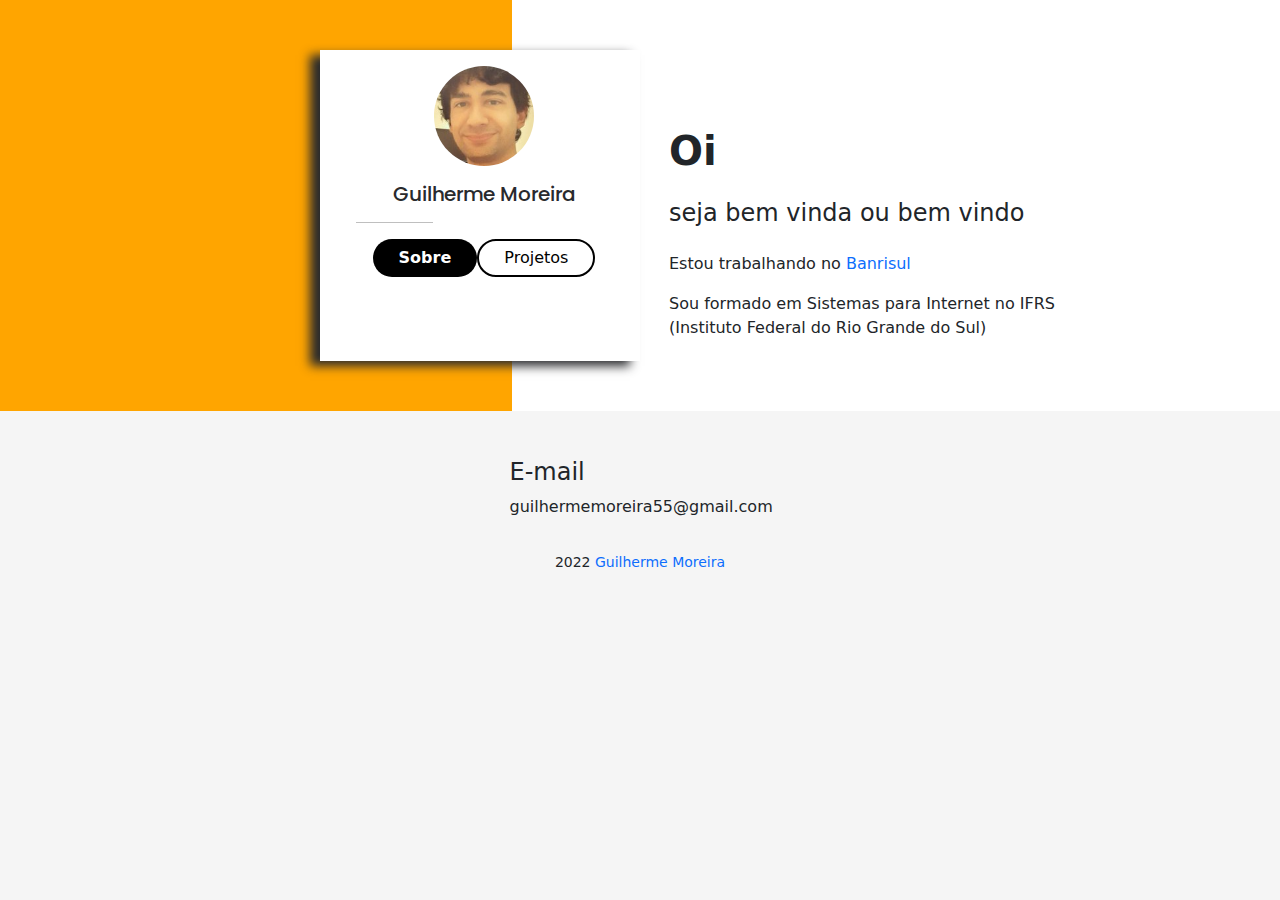
<file: index.html>
<!DOCTYPE html>
<html lang="pt-BR">

<head>
    <meta charset="UTF-8">
    <meta http-equiv="X-UA-Compatible" content="IE=edge">
    <meta name="viewport" content="width=device-width, initial-scale=1.0">
    <title>Guilherme Moreira</title>
    <link rel="preconnect" href="https://fonts.gstatic.com">
    <link href="https://fonts.googleapis.com/css2?family=Poppins:wght@600&display=swap" rel="stylesheet">
    <link rel="stylesheet" href="https://pro.fontawesome.com/releases/v5.10.0/css/all.css"
        integrity="sha384-AYmEC3Yw5cVb3ZcuHtOA93w35dYTsvhLPVnYs9eStHfGJvOvKxVfELGroGkvsg+p" crossorigin="anonymous" />
    <link rel="stylesheet" href="./css/bootstrap.css">
    <link rel="stylesheet" href="./css/styles.css">
</head>

<body>
    <div class="container-fluid container-linear">
        <div class="row container-card">
            <div class="offset-lg-3 col-md-3 col-lg-3 card-col">
                <div class="card card-perfil">
                    <div class="img-card-perfil">
                        <img src="./images/eu.jpg" alt="Foto de perfil" class="card-image mx-auto d-block">
                    </div>
                    <div class="card-body">
                        <h5 class="text-center card-title" id="nome-no-html"></h5>
                        <hr class="hr">
                        <p class="text-center" id="cargo-no-html">
                        </p>
                        <div class="botoes-card">
                            <button onclick="clickNoSobre()" class="btn mr-1" id="btn-sobre">Sobre</a>
                                <button onclick="clickNoProjetos()" class="btn ml-1 btn-card"
                                    id="btn-projeto">Projetos</button>
                        </div>
                        <div class="icon-redes-sociais">
                            <div class="links-redes-sociais mt-2">
                                <a href="https://www.linkedin.com/in/guilhermeinf/" target="_blank">
                                    <i class="fab fa-linkedin"></i>
                                </a>
                                <a href="https://github.com/guismoreira" target="_blank">
                                    <i class="fab fa-github"></i>
                                </a>
                                <a href="https://www.instagram.com/o_guismoreira" target="_blank">
                                    <i class="fab fa-instagram"></i>
                                </a>
                                <!--
                                <a href="https://www.behance.net/guismoreira" target="_blank">
                                    <i class="fab fa-behance"></i>
                                </a>
                                <a href="https://medium.com/@guismoreira" target="_blank">
                                    <i class="fab fa-medium"></i>
                                </a>
                                 -->
                            </div>
                        </div>
                    </div>
                </div>
            </div>

            <div class="col-md-6 col-lg-6 text-body">
                <div class="text" id="texto-1">
                    <h1 class="title-text">Oi</h1>
                    <h4 class="title-subtitle">seja bem vinda ou bem vindo</h4>
                    <p>Estou trabalhando no <a href="https://banrisul.com.br" target="_blank">Banrisul</a></p>
                    <p>Sou formado em Sistemas para Internet no IFRS (Instituto Federal do Rio Grande do Sul)</p>

                </div>

                <div class="text" id="texto-2">
                    <h1 class="title-text">Projetos</h1>
                    <h4 class="title-subtitle">Alguns projetos que trabalhei</h4>
                    <p>
                        <a target="_blank" href="https://nuxt-app-user.netlify.app/">Site de login e cadastro
                            implementado com NuxtJS (framework do Vue)</a><br><br>
                        <a target="_blank" href="https://orion-services.dev/">Projeto da bolsa de iniciação científica,
                            liderado
                            pelo professor Rodrigo Prestes Machado, consiste em criar um sistema de aprendizagem
                            colaborativa</a>
                    </p><br>
                    <p>Os demais projetos estão no <a target="_blank" href="https://github.com/guismoreira">github</a>
                    </p>
                </div>
            </div>
        </div>
    </div>
    <footer class="container">
        <div class="row" id="footer-elementos">
            <div class="col-md-3 col-lg-3">
                <h4> </h4>
                <p> </p>
            </div>
            <div class="col-md-3 col-lg-3">
                <div class="email">
                    <h4>E-mail</h4>
                    <p>guilhermemoreira55@gmail.com</p>
                </div>
            </div>
            <div class="col-md-3 col-lg-3">


            </div>
        </div>
        </div>
        <div class="row text-center mb-2">
            <div class="col-lg-12 col-md-12">
                <small>2022 <a href="#">Guilherme Moreira</a></small>
            </div>
        </div>
    </footer>


    <script src="./js/index.js"></script>
</body>

</html>
</file>
<file: css/styles.css>
body {
    background-color: #f5f5f5;
}

.container-card {
    padding: 50px 0px 50px 0px;
    margin-bottom: 2em;
}

.img-perfil-card {
    display: flex;
    justify-content: center;
}

.card-title {
    font-family: 'Poppins';
}

.hr {
    height: 1px;
    background-color: black;
    width: 30%;
}

.card-image {
    height: 100px;
    width: 100px;
    border-radius: 50%;
    margin-top: 1em;
}

.card-perfil {
    background-color: orange !important;
    box-shadow: 0px 0px 5px #f5f5f5;
}

.botoes-card {
    display: flex;
    justify-content: center;
}

#btn-sobre {
    border-radius: 20px;
    padding: 5px 25px;
    background-color: black !important;
    font-weight: 600;
    color: #fff !important;
}

#btn-projeto {
    border: 2px solid black;
    border-radius: 20px;
    padding: 5px 25px;
    font-weight: 600px;
}

.icon-redes-sociais {
    text-align: center;
    padding: 10px;
}

.title-text {
    margin-top: 1em;
    font-weight: 600;
}

.title-subtitle {
    margin: 1em 0;
}

.text {
    padding: 5px 17px;
}

.links-redes-sociais {
    text-decoration: none;
}

.links-redes-sociais i {
    color: black;
    font-size: 25px;
    padding: 10px;
}

#footer-elementos {
    display: flex;
    justify-content: space-between;
}

#footer-elementos .email {
    padding: 15px 0px 15px 0px;
}

@media (min-width: 900px) {
    .container-linear {
        background: linear-gradient(to left, #fff 60%, orange 40%);
    }

    .card-col {
        display: flex;
        justify-content: flex-end;
        align-content: center;
        background-color: #fff !important;
        box-shadow: -10px 5px 10px 0px #292a2d;
    }

    .card-perfil {
        background-color: #fff !important;
        color: #292a2d;
        box-shadow: none !important;
        width: 18em;
        border: none !important;
    }

    .btn-card {
        color: black !important;
    }

    .text-body {
        box-shadow: none;
    }

    .text {
        max-width: 430px;
        vertical-align: middle;
        margin-top: 2em;
    }

    #footer-elementos {
        display: flex !important;
        justify-content: center !important;
    }
}

#texto-1 {

}

#texto-2 {
    display: none;
    
}

a:link {
    text-decoration: none;
  }

  .arttitle {
      margin-bottom: 80px;
  }

  .art {
    margin: 2em 15em;
  }

  @media screen and (max-width: 900px) {
    .art {
        margin: 2em 5em;
    }
  } 

  @media screen and (max-width: 600px) {
    .art {
        margin: 1em 2em;
    }
  }
</file>
